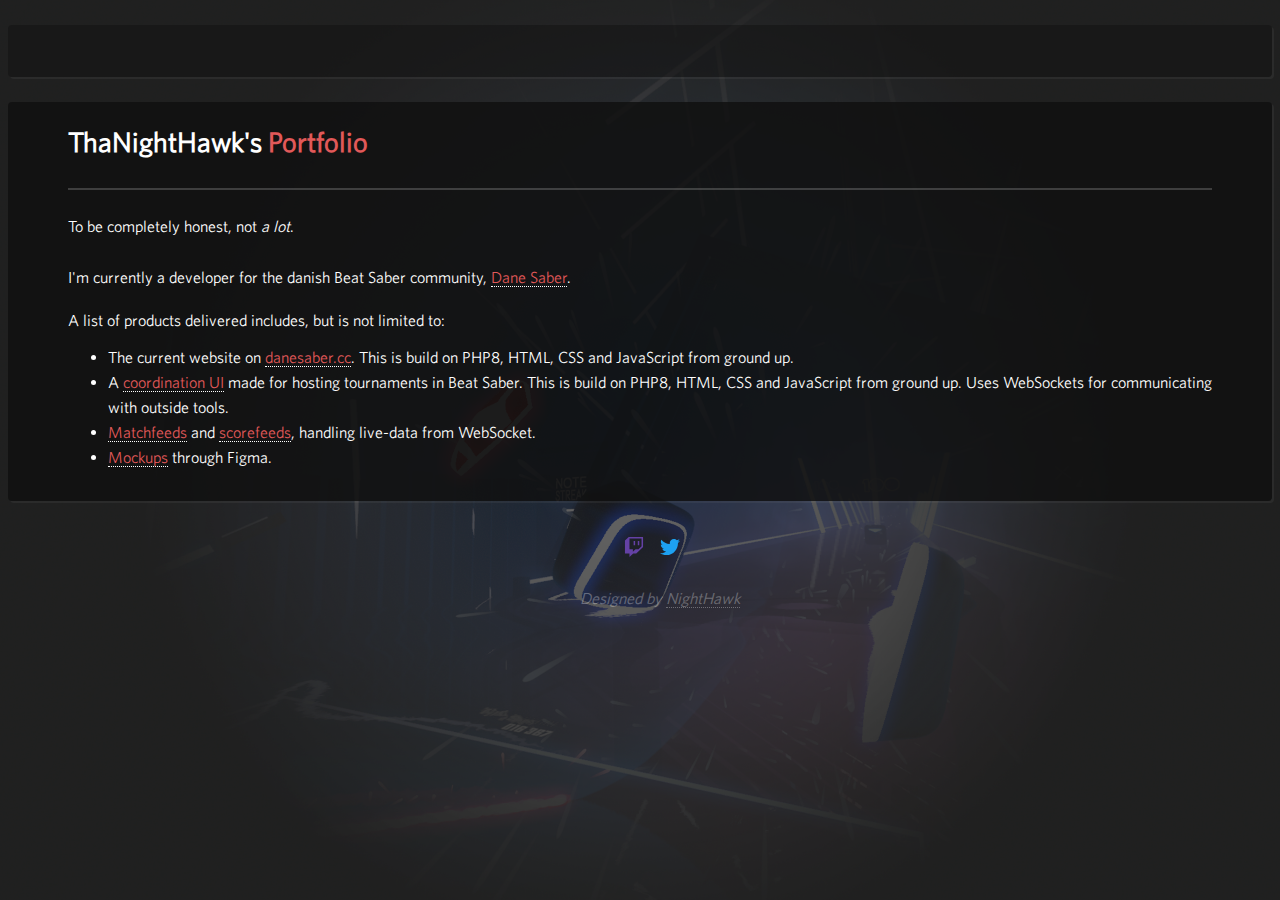
<file: docs/index.html>
<html lang="EN" class="fontawesome-i2svg-active fontawesome-i2svg-complete"><head>
    <meta charset="utf-8">
	<title>ThaNightHawk - Portfolio</title>
    <style type="text/css">:host,:root{--fa-font-solid:normal 900 1em/1 "Font Awesome 6 Solid";--fa-font-regular:normal 400 1em/1 "Font Awesome 6 Regular";--fa-font-light:normal 300 1em/1 "Font Awesome 6 Light";--fa-font-thin:normal 100 1em/1 "Font Awesome 6 Thin";--fa-font-duotone:normal 900 1em/1 "Font Awesome 6 Duotone";--fa-font-brands:normal 400 1em/1 "Font Awesome 6 Brands"}svg:not(:host).svg-inline--fa,svg:not(:root).svg-inline--fa{overflow:visible;box-sizing:content-box}.svg-inline--fa{display:var(--fa-display,inline-block);height:1em;overflow:visible;vertical-align:-.125em}.svg-inline--fa.fa-2xs{vertical-align:.1em}.svg-inline--fa.fa-xs{vertical-align:0}.svg-inline--fa.fa-sm{vertical-align:-.0714285705em}.svg-inline--fa.fa-lg{vertical-align:-.2em}.svg-inline--fa.fa-xl{vertical-align:-.25em}.svg-inline--fa.fa-2xl{vertical-align:-.3125em}.svg-inline--fa.fa-pull-left{margin-right:var(--fa-pull-margin,.3em);width:auto}.svg-inline--fa.fa-pull-right{margin-left:var(--fa-pull-margin,.3em);width:auto}.svg-inline--fa.fa-li{width:var(--fa-li-width,2em);top:.25em}.svg-inline--fa.fa-fw{width:var(--fa-fw-width,1.25em)}.fa-layers svg.svg-inline--fa{bottom:0;left:0;margin:auto;position:absolute;right:0;top:0}.fa-layers-counter,.fa-layers-text{display:inline-block;position:absolute;text-align:center}.fa-layers{display:inline-block;height:1em;position:relative;text-align:center;vertical-align:-.125em;width:1em}.fa-layers svg.svg-inline--fa{-webkit-transform-origin:center center;transform-origin:center center}.fa-layers-text{left:50%;top:50%;-webkit-transform:translate(-50%,-50%);transform:translate(-50%,-50%);-webkit-transform-origin:center center;transform-origin:center center}.fa-layers-counter{background-color:var(--fa-counter-background-color,#ff253a);border-radius:var(--fa-counter-border-radius,1em);box-sizing:border-box;color:var(--fa-inverse,#fff);line-height:var(--fa-counter-line-height,1);max-width:var(--fa-counter-max-width,5em);min-width:var(--fa-counter-min-width,1.5em);overflow:hidden;padding:var(--fa-counter-padding,.25em .5em);right:var(--fa-right,0);text-overflow:ellipsis;top:var(--fa-top,0);-webkit-transform:scale(var(--fa-counter-scale,.25));transform:scale(var(--fa-counter-scale,.25));-webkit-transform-origin:top right;transform-origin:top right}.fa-layers-bottom-right{bottom:var(--fa-bottom,0);right:var(--fa-right,0);top:auto;-webkit-transform:scale(var(--fa-layers-scale,.25));transform:scale(var(--fa-layers-scale,.25));-webkit-transform-origin:bottom right;transform-origin:bottom right}.fa-layers-bottom-left{bottom:var(--fa-bottom,0);left:var(--fa-left,0);right:auto;top:auto;-webkit-transform:scale(var(--fa-layers-scale,.25));transform:scale(var(--fa-layers-scale,.25));-webkit-transform-origin:bottom left;transform-origin:bottom left}.fa-layers-top-right{top:var(--fa-top,0);right:var(--fa-right,0);-webkit-transform:scale(var(--fa-layers-scale,.25));transform:scale(var(--fa-layers-scale,.25));-webkit-transform-origin:top right;transform-origin:top right}.fa-layers-top-left{left:var(--fa-left,0);right:auto;top:var(--fa-top,0);-webkit-transform:scale(var(--fa-layers-scale,.25));transform:scale(var(--fa-layers-scale,.25));-webkit-transform-origin:top left;transform-origin:top left}.fa-1x{font-size:1em}.fa-2x{font-size:2em}.fa-3x{font-size:3em}.fa-4x{font-size:4em}.fa-5x{font-size:5em}.fa-6x{font-size:6em}.fa-7x{font-size:7em}.fa-8x{font-size:8em}.fa-9x{font-size:9em}.fa-10x{font-size:10em}.fa-2xs{font-size:.625em;line-height:.1em;vertical-align:.225em}.fa-xs{font-size:.75em;line-height:.0833333337em;vertical-align:.125em}.fa-sm{font-size:.875em;line-height:.0714285718em;vertical-align:.0535714295em}.fa-lg{font-size:1.25em;line-height:.05em;vertical-align:-.075em}.fa-xl{font-size:1.5em;line-height:.0416666682em;vertical-align:-.125em}.fa-2xl{font-size:2em;line-height:.03125em;vertical-align:-.1875em}.fa-fw{text-align:center;width:1.25em}.fa-ul{list-style-type:none;margin-left:var(--fa-li-margin,2.5em);padding-left:0}.fa-ul>li{position:relative}.fa-li{left:calc(var(--fa-li-width,2em) * -1);position:absolute;text-align:center;width:var(--fa-li-width,2em);line-height:inherit}.fa-border{border-color:var(--fa-border-color,#eee);border-radius:var(--fa-border-radius,.1em);border-style:var(--fa-border-style,solid);border-width:var(--fa-border-width,.08em);padding:var(--fa-border-padding,.2em .25em .15em)}.fa-pull-left{float:left;margin-right:var(--fa-pull-margin,.3em)}.fa-pull-right{float:right;margin-left:var(--fa-pull-margin,.3em)}.fa-beat{-webkit-animation-name:fa-beat;animation-name:fa-beat;-webkit-animation-delay:var(--fa-animation-delay,0);animation-delay:var(--fa-animation-delay,0);-webkit-animation-direction:var(--fa-animation-direction,normal);animation-direction:var(--fa-animation-direction,normal);-webkit-animation-duration:var(--fa-animation-duration,1s);animation-duration:var(--fa-animation-duration,1s);-webkit-animation-iteration-count:var(--fa-animation-iteration-count,infinite);animation-iteration-count:var(--fa-animation-iteration-count,infinite);-webkit-animation-timing-function:var(--fa-animation-timing,ease-in-out);animation-timing-function:var(--fa-animation-timing,ease-in-out)}.fa-bounce{-webkit-animation-name:fa-bounce;animation-name:fa-bounce;-webkit-animation-delay:var(--fa-animation-delay,0);animation-delay:var(--fa-animation-delay,0);-webkit-animation-direction:var(--fa-animation-direction,normal);animation-direction:var(--fa-animation-direction,normal);-webkit-animation-duration:var(--fa-animation-duration,1s);animation-duration:var(--fa-animation-duration,1s);-webkit-animation-iteration-count:var(--fa-animation-iteration-count,infinite);animation-iteration-count:var(--fa-animation-iteration-count,infinite);-webkit-animation-timing-function:var(--fa-animation-timing,cubic-bezier(.28,.84,.42,1));animation-timing-function:var(--fa-animation-timing,cubic-bezier(.28,.84,.42,1))}.fa-fade{-webkit-animation-name:fa-fade;animation-name:fa-fade;-webkit-animation-delay:var(--fa-animation-delay,0);animation-delay:var(--fa-animation-delay,0);-webkit-animation-direction:var(--fa-animation-direction,normal);animation-direction:var(--fa-animation-direction,normal);-webkit-animation-duration:var(--fa-animation-duration,1s);animation-duration:var(--fa-animation-duration,1s);-webkit-animation-iteration-count:var(--fa-animation-iteration-count,infinite);animation-iteration-count:var(--fa-animation-iteration-count,infinite);-webkit-animation-timing-function:var(--fa-animation-timing,cubic-bezier(.4,0,.6,1));animation-timing-function:var(--fa-animation-timing,cubic-bezier(.4,0,.6,1))}.fa-beat-fade{-webkit-animation-name:fa-beat-fade;animation-name:fa-beat-fade;-webkit-animation-delay:var(--fa-animation-delay,0);animation-delay:var(--fa-animation-delay,0);-webkit-animation-direction:var(--fa-animation-direction,normal);animation-direction:var(--fa-animation-direction,normal);-webkit-animation-duration:var(--fa-animation-duration,1s);animation-duration:var(--fa-animation-duration,1s);-webkit-animation-iteration-count:var(--fa-animation-iteration-count,infinite);animation-iteration-count:var(--fa-animation-iteration-count,infinite);-webkit-animation-timing-function:var(--fa-animation-timing,cubic-bezier(.4,0,.6,1));animation-timing-function:var(--fa-animation-timing,cubic-bezier(.4,0,.6,1))}.fa-flip{-webkit-animation-name:fa-flip;animation-name:fa-flip;-webkit-animation-delay:var(--fa-animation-delay,0);animation-delay:var(--fa-animation-delay,0);-webkit-animation-direction:var(--fa-animation-direction,normal);animation-direction:var(--fa-animation-direction,normal);-webkit-animation-duration:var(--fa-animation-duration,1s);animation-duration:var(--fa-animation-duration,1s);-webkit-animation-iteration-count:var(--fa-animation-iteration-count,infinite);animation-iteration-count:var(--fa-animation-iteration-count,infinite);-webkit-animation-timing-function:var(--fa-animation-timing,ease-in-out);animation-timing-function:var(--fa-animation-timing,ease-in-out)}.fa-shake{-webkit-animation-name:fa-shake;animation-name:fa-shake;-webkit-animation-delay:var(--fa-animation-delay,0);animation-delay:var(--fa-animation-delay,0);-webkit-animation-direction:var(--fa-animation-direction,normal);animation-direction:var(--fa-animation-direction,normal);-webkit-animation-duration:var(--fa-animation-duration,1s);animation-duration:var(--fa-animation-duration,1s);-webkit-animation-iteration-count:var(--fa-animation-iteration-count,infinite);animation-iteration-count:var(--fa-animation-iteration-count,infinite);-webkit-animation-timing-function:var(--fa-animation-timing,linear);animation-timing-function:var(--fa-animation-timing,linear)}.fa-spin{-webkit-animation-name:fa-spin;animation-name:fa-spin;-webkit-animation-delay:var(--fa-animation-delay,0);animation-delay:var(--fa-animation-delay,0);-webkit-animation-direction:var(--fa-animation-direction,normal);animation-direction:var(--fa-animation-direction,normal);-webkit-animation-duration:var(--fa-animation-duration,2s);animation-duration:var(--fa-animation-duration,2s);-webkit-animation-iteration-count:var(--fa-animation-iteration-count,infinite);animation-iteration-count:var(--fa-animation-iteration-count,infinite);-webkit-animation-timing-function:var(--fa-animation-timing,linear);animation-timing-function:var(--fa-animation-timing,linear)}.fa-spin-reverse{--fa-animation-direction:reverse}.fa-pulse,.fa-spin-pulse{-webkit-animation-name:fa-spin;animation-name:fa-spin;-webkit-animation-direction:var(--fa-animation-direction,normal);animation-direction:var(--fa-animation-direction,normal);-webkit-animation-duration:var(--fa-animation-duration,1s);animation-duration:var(--fa-animation-duration,1s);-webkit-animation-iteration-count:var(--fa-animation-iteration-count,infinite);animation-iteration-count:var(--fa-animation-iteration-count,infinite);-webkit-animation-timing-function:var(--fa-animation-timing,steps(8));animation-timing-function:var(--fa-animation-timing,steps(8))}@media (prefers-reduced-motion:reduce){.fa-beat,.fa-beat-fade,.fa-bounce,.fa-fade,.fa-flip,.fa-pulse,.fa-shake,.fa-spin,.fa-spin-pulse{-webkit-animation-delay:-1ms;animation-delay:-1ms;-webkit-animation-duration:1ms;animation-duration:1ms;-webkit-animation-iteration-count:1;animation-iteration-count:1;transition-delay:0s;transition-duration:0s}}@-webkit-keyframes fa-beat{0%,90%{-webkit-transform:scale(1);transform:scale(1)}45%{-webkit-transform:scale(var(--fa-beat-scale,1.25));transform:scale(var(--fa-beat-scale,1.25))}}@keyframes fa-beat{0%,90%{-webkit-transform:scale(1);transform:scale(1)}45%{-webkit-transform:scale(var(--fa-beat-scale,1.25));transform:scale(var(--fa-beat-scale,1.25))}}@-webkit-keyframes fa-bounce{0%{-webkit-transform:scale(1,1) translateY(0);transform:scale(1,1) translateY(0)}10%{-webkit-transform:scale(var(--fa-bounce-start-scale-x,1.1),var(--fa-bounce-start-scale-y,.9)) translateY(0);transform:scale(var(--fa-bounce-start-scale-x,1.1),var(--fa-bounce-start-scale-y,.9)) translateY(0)}30%{-webkit-transform:scale(var(--fa-bounce-jump-scale-x,.9),var(--fa-bounce-jump-scale-y,1.1)) translateY(var(--fa-bounce-height,-.5em));transform:scale(var(--fa-bounce-jump-scale-x,.9),var(--fa-bounce-jump-scale-y,1.1)) translateY(var(--fa-bounce-height,-.5em))}50%{-webkit-transform:scale(var(--fa-bounce-land-scale-x,1.05),var(--fa-bounce-land-scale-y,.95)) translateY(0);transform:scale(var(--fa-bounce-land-scale-x,1.05),var(--fa-bounce-land-scale-y,.95)) translateY(0)}57%{-webkit-transform:scale(1,1) translateY(var(--fa-bounce-rebound,-.125em));transform:scale(1,1) translateY(var(--fa-bounce-rebound,-.125em))}64%{-webkit-transform:scale(1,1) translateY(0);transform:scale(1,1) translateY(0)}100%{-webkit-transform:scale(1,1) translateY(0);transform:scale(1,1) translateY(0)}}@keyframes fa-bounce{0%{-webkit-transform:scale(1,1) translateY(0);transform:scale(1,1) translateY(0)}10%{-webkit-transform:scale(var(--fa-bounce-start-scale-x,1.1),var(--fa-bounce-start-scale-y,.9)) translateY(0);transform:scale(var(--fa-bounce-start-scale-x,1.1),var(--fa-bounce-start-scale-y,.9)) translateY(0)}30%{-webkit-transform:scale(var(--fa-bounce-jump-scale-x,.9),var(--fa-bounce-jump-scale-y,1.1)) translateY(var(--fa-bounce-height,-.5em));transform:scale(var(--fa-bounce-jump-scale-x,.9),var(--fa-bounce-jump-scale-y,1.1)) translateY(var(--fa-bounce-height,-.5em))}50%{-webkit-transform:scale(var(--fa-bounce-land-scale-x,1.05),var(--fa-bounce-land-scale-y,.95)) translateY(0);transform:scale(var(--fa-bounce-land-scale-x,1.05),var(--fa-bounce-land-scale-y,.95)) translateY(0)}57%{-webkit-transform:scale(1,1) translateY(var(--fa-bounce-rebound,-.125em));transform:scale(1,1) translateY(var(--fa-bounce-rebound,-.125em))}64%{-webkit-transform:scale(1,1) translateY(0);transform:scale(1,1) translateY(0)}100%{-webkit-transform:scale(1,1) translateY(0);transform:scale(1,1) translateY(0)}}@-webkit-keyframes fa-fade{50%{opacity:var(--fa-fade-opacity,.4)}}@keyframes fa-fade{50%{opacity:var(--fa-fade-opacity,.4)}}@-webkit-keyframes fa-beat-fade{0%,100%{opacity:var(--fa-beat-fade-opacity,.4);-webkit-transform:scale(1);transform:scale(1)}50%{opacity:1;-webkit-transform:scale(var(--fa-beat-fade-scale,1.125));transform:scale(var(--fa-beat-fade-scale,1.125))}}@keyframes fa-beat-fade{0%,100%{opacity:var(--fa-beat-fade-opacity,.4);-webkit-transform:scale(1);transform:scale(1)}50%{opacity:1;-webkit-transform:scale(var(--fa-beat-fade-scale,1.125));transform:scale(var(--fa-beat-fade-scale,1.125))}}@-webkit-keyframes fa-flip{50%{-webkit-transform:rotate3d(var(--fa-flip-x,0),var(--fa-flip-y,1),var(--fa-flip-z,0),var(--fa-flip-angle,-180deg));transform:rotate3d(var(--fa-flip-x,0),var(--fa-flip-y,1),var(--fa-flip-z,0),var(--fa-flip-angle,-180deg))}}@keyframes fa-flip{50%{-webkit-transform:rotate3d(var(--fa-flip-x,0),var(--fa-flip-y,1),var(--fa-flip-z,0),var(--fa-flip-angle,-180deg));transform:rotate3d(var(--fa-flip-x,0),var(--fa-flip-y,1),var(--fa-flip-z,0),var(--fa-flip-angle,-180deg))}}@-webkit-keyframes fa-shake{0%{-webkit-transform:rotate(-15deg);transform:rotate(-15deg)}4%{-webkit-transform:rotate(15deg);transform:rotate(15deg)}24%,8%{-webkit-transform:rotate(-18deg);transform:rotate(-18deg)}12%,28%{-webkit-transform:rotate(18deg);transform:rotate(18deg)}16%{-webkit-transform:rotate(-22deg);transform:rotate(-22deg)}20%{-webkit-transform:rotate(22deg);transform:rotate(22deg)}32%{-webkit-transform:rotate(-12deg);transform:rotate(-12deg)}36%{-webkit-transform:rotate(12deg);transform:rotate(12deg)}100%,40%{-webkit-transform:rotate(0);transform:rotate(0)}}@keyframes fa-shake{0%{-webkit-transform:rotate(-15deg);transform:rotate(-15deg)}4%{-webkit-transform:rotate(15deg);transform:rotate(15deg)}24%,8%{-webkit-transform:rotate(-18deg);transform:rotate(-18deg)}12%,28%{-webkit-transform:rotate(18deg);transform:rotate(18deg)}16%{-webkit-transform:rotate(-22deg);transform:rotate(-22deg)}20%{-webkit-transform:rotate(22deg);transform:rotate(22deg)}32%{-webkit-transform:rotate(-12deg);transform:rotate(-12deg)}36%{-webkit-transform:rotate(12deg);transform:rotate(12deg)}100%,40%{-webkit-transform:rotate(0);transform:rotate(0)}}@-webkit-keyframes fa-spin{0%{-webkit-transform:rotate(0);transform:rotate(0)}100%{-webkit-transform:rotate(360deg);transform:rotate(360deg)}}@keyframes fa-spin{0%{-webkit-transform:rotate(0);transform:rotate(0)}100%{-webkit-transform:rotate(360deg);transform:rotate(360deg)}}.fa-rotate-90{-webkit-transform:rotate(90deg);transform:rotate(90deg)}.fa-rotate-180{-webkit-transform:rotate(180deg);transform:rotate(180deg)}.fa-rotate-270{-webkit-transform:rotate(270deg);transform:rotate(270deg)}.fa-flip-horizontal{-webkit-transform:scale(-1,1);transform:scale(-1,1)}.fa-flip-vertical{-webkit-transform:scale(1,-1);transform:scale(1,-1)}.fa-flip-both,.fa-flip-horizontal.fa-flip-vertical{-webkit-transform:scale(-1,-1);transform:scale(-1,-1)}.fa-rotate-by{-webkit-transform:rotate(var(--fa-rotate-angle,none));transform:rotate(var(--fa-rotate-angle,none))}.fa-stack{display:inline-block;vertical-align:middle;height:2em;position:relative;width:2.5em}.fa-stack-1x,.fa-stack-2x{bottom:0;left:0;margin:auto;position:absolute;right:0;top:0;z-index:var(--fa-stack-z-index,auto)}.svg-inline--fa.fa-stack-1x{height:1em;width:1.25em}.svg-inline--fa.fa-stack-2x{height:2em;width:2.5em}.fa-inverse{color:var(--fa-inverse,#fff)}.fa-sr-only,.sr-only{position:absolute;width:1px;height:1px;padding:0;margin:-1px;overflow:hidden;clip:rect(0,0,0,0);white-space:nowrap;border-width:0}.fa-sr-only-focusable:not(:focus),.sr-only-focusable:not(:focus){position:absolute;width:1px;height:1px;padding:0;margin:-1px;overflow:hidden;clip:rect(0,0,0,0);white-space:nowrap;border-width:0}.svg-inline--fa .fa-primary{fill:var(--fa-primary-color,currentColor);opacity:var(--fa-primary-opacity,1)}.svg-inline--fa .fa-secondary{fill:var(--fa-secondary-color,currentColor);opacity:var(--fa-secondary-opacity,.4)}.svg-inline--fa.fa-swap-opacity .fa-primary{opacity:var(--fa-secondary-opacity,.4)}.svg-inline--fa.fa-swap-opacity .fa-secondary{opacity:var(--fa-primary-opacity,1)}.svg-inline--fa mask .fa-primary,.svg-inline--fa mask .fa-secondary{fill:#000}.fa-duotone.fa-inverse,.fad.fa-inverse{color:var(--fa-inverse,#fff)}</style>
	<link rel="stylesheet" href="./style/main.css">
	<meta charset="utf-8">
</head>

	<body>
		<nav role="navigation" aria-label="main navigation" class="navbar">
			<div class="navbar-menu">
				<div class="navbar-start" style="display: flex;align-items: center;">
				</div>
			</div>
		</nav>
		<section class="body">
			<header class="header"><h1 class="header">ThaNightHawk's <span style="color:#e15959;">Portfolio</span></h1></header>
			<content>
				<p style="line-height:35px;">To be completely honest, not <i>a lot</i>.</p>
				<p style="line-height:35px;">I'm currently a developer for the danish Beat Saber community, <a class="link" href="https://hawk.quest/">Dane Saber</a>.</p>
				<p>A list of products delivered includes, but is not limited to:
				</p>
				<ul style="line-height: 25px;">
					<li>The current website on <a href="https://hawk.quest/" class="link">danesaber.cc</a>. This is build on PHP8, HTML, CSS and JavaScript from ground up.</li>
					<li>A <a href="https://i.imgur.com/qEIXQ4g.png" class="link">coordination UI</a> made for hosting tournaments in Beat Saber. This is build on PHP8, HTML, CSS and JavaScript from ground up. Uses WebSockets for communicating with outside tools.</li>
					<li><a href="https://i.imgur.com/gvGB3a6.png" class="link">Matchfeeds</a> and <a href="https://i.imgur.com/5MElJWV.png" class="link">scorefeeds</a>, handling live-data from WebSocket.</li>
					<li><a href="https://www.figma.com/file/khvHKPkajM2T1WzGwPSNvZ/SSS---Designs?node-id=0%3A1" class="link">Mockups</a> through Figma.</li>
				</ul>        
			</content>
		</section>
		
		<section id="footer">
			<footer class="footer">
				<div class="socials">
					<ul class="icons">
						<li><a href="https://www.twitch.tv/thanighthawk" title="Twitch" target="_blank" style="color: #6441A5;"><span class="label"><svg class="svg-inline--fa fa-twitch fa-lg" aria-hidden="true" focusable="false" data-prefix="fab" data-icon="twitch" role="img" xmlns="http://www.w3.org/2000/svg" viewBox="0 0 512 512" data-fa-i2svg=""><path fill="currentColor" d="M391.2 103.5H352.5v109.7h38.63zM285 103H246.4V212.8H285zM120.8 0 24.31 91.42V420.6H140.1V512l96.53-91.42h77.25L487.7 256V0zM449.1 237.8l-77.22 73.12H294.6l-67.6 64v-64H140.1V36.58H449.1z"></path></svg><!-- <i class="fa-brands fa-twitch fa-lg"></i> Font Awesome fontawesome.com --></span></a></li>
						<li><a href="https://twitter.com/thanighthawktv" title="Twitter" target="_blank" style="color: #1DA1F2;"><span class="label"><svg class="svg-inline--fa fa-twitter fa-lg" aria-hidden="true" focusable="false" data-prefix="fab" data-icon="twitter" role="img" xmlns="http://www.w3.org/2000/svg" viewBox="0 0 512 512" data-fa-i2svg=""><path fill="currentColor" d="M459.4 151.7c.325 4.548 .325 9.097 .325 13.65 0 138.7-105.6 298.6-298.6 298.6-59.45 0-114.7-17.22-161.1-47.11 8.447 .974 16.57 1.299 25.34 1.299 49.06 0 94.21-16.57 130.3-44.83-46.13-.975-84.79-31.19-98.11-72.77 6.498 .974 12.99 1.624 19.82 1.624 9.421 0 18.84-1.3 27.61-3.573-48.08-9.747-84.14-51.98-84.14-102.1v-1.299c13.97 7.797 30.21 12.67 47.43 13.32-28.26-18.84-46.78-51.01-46.78-87.39 0-19.49 5.197-37.36 14.29-52.95 51.65 63.67 129.3 105.3 216.4 109.8-1.624-7.797-2.599-15.92-2.599-24.04 0-57.83 46.78-104.9 104.9-104.9 30.21 0 57.5 12.67 76.67 33.14 23.72-4.548 46.46-13.32 66.6-25.34-7.798 24.37-24.37 44.83-46.13 57.83 21.12-2.273 41.58-8.122 60.43-16.24-14.29 20.79-32.16 39.31-52.63 54.25z"></path></svg><!-- <i class="fa-brands fa-twitter fa-lg"></i> Font Awesome fontawesome.com --></span></a></li>
					</ul>
					<ul>
						<i style="opacity:0.3;">Designed by <a style="border-bottom: 1px dotted white;" href="https://github.com/ThaNightHawk">NightHawk</a></i>
					</ul>
				</div>
			</footer>
		</section>
	</body>
</html>
</file>
<file: docs/style/main.css>
@font-face {
    font-family: 'Whitney';
    src: url(../fonts/whitneybook.otf);
}



html {
	overflow: scroll;
	overflow-x: hidden;
	}
	::-webkit-scrollbar {
	width: 0px;
	background: transparent;
	}
	::-webkit-scrollbar-thumb {
	background: #FF0000;
	}
body {
	font-family: "Whitney";
	color: white;
	background-image: url(../images/background.jpg);
	background-repeat: no-repeat;
	background-attachment: fixed;
	background-position: center center;
	background-size: cover;
}
td.submissions {
	padding:0.75em 0.75em 0.75em 0.75em;
}
.page-wrapper {
	max-width: 1600px;
	margin:  0 auto;
}
.video-wrap { 
	position: relative; 
	padding-bottom: 49.625%;
	height: 0; 
	overflow: hidden;
} 
.video-wrap iframe { 
	position: absolute; 
	top: 0; 
	left: 0; 
	width: 100%; 
	height: 100%; 
}

h2.playername {
	font-size: 55px;
	padding-top: 20px;
	margin: 0px;
}
p.discordid, p.scoresaberid, p.hmd {
	font-size:40px;
}
a#logout {
	color:#d33333;
}

form {
	margin: 0 0 2em 0;
}

	form > :last-child {
		margin-bottom: 0;
	}

	form > .fields {
		display: -moz-flex;
		display: -webkit-flex;
		display: -ms-flex;
		display: flex;
		-moz-flex-wrap: wrap;
		-webkit-flex-wrap: wrap;
		-ms-flex-wrap: wrap;
		flex-wrap: wrap;
		width: calc(100% + 3em);
		margin: -1.5em 0 2em -1.5em;
	}

		form > .fields > .field {
			-moz-flex-grow: 0;
			-webkit-flex-grow: 0;
			-ms-flex-grow: 0;
			flex-grow: 0;
			-moz-flex-shrink: 0;
			-webkit-flex-shrink: 0;
			-ms-flex-shrink: 0;
			flex-shrink: 0;
			padding: 1.5em 0 0 1.5em;
			width: calc(100% - 1.5em);
		}

			form > .fields > .field.half {
				width: calc(50% - 0.75em);
			}

			form > .fields > .field.third {
				width: calc(100%/3 - 0.5em);
			}

			form > .fields > .field.quarter {
				width: calc(25% - 0.375em);
			}

	@media screen and (max-width: 480px) {

		form > .fields {
			width: calc(100% + 3em);
			margin: -1.5em 0 2em -1.5em;
		}

			form > .fields > .field {
				padding: 1.5em 0 0 1.5em;
				width: calc(100% - 1.5em);
			}

				form > .fields > .field.half {
					width: calc(100% - 1.5em);
				}

				form > .fields > .field.third {
					width: calc(100% - 1.5em);
				}

				form > .fields > .field.quarter {
					width: calc(100% - 1.5em);
				}

	}
label {
	color: #ffffff;
	display: block;
	font-family: 'Whitney';
	font-size: 0.8em;
	font-weight: 700;
	letter-spacing: 0.1em;
	margin: 0 0 0.7em 0;
	text-transform: uppercase;
}
.label:hover {
text-shadow: 2px 2px 11px rgba(33,33,33,.2); 
}
td.usersettings {
	font-size:20px;
	height: 60px;
}
input.usersettings {
	font-size:20px;
	height: 60px;
}
input[type="text"],
input[type="password"],
input[type="email"],
input[type="tel"],
select,
textarea {
	-moz-appearance: none;
	-webkit-appearance: none;
	-ms-appearance: none;
	appearance: none;
	background: rgb(0 0 0 / 57%);
	border-radius: 5px;
	border: none;
	border: solid 2px rgba(255, 255, 255, 0.125);
	color: inherit;
	display: block;
	outline: 0;
	padding: 0 1em;
	text-decoration: none;
	width: 100%;
}

	input[type="text"]:invalid,
	input[type="password"]:invalid,
	input[type="email"]:invalid,
	input[type="tel"]:invalid,
	select:invalid,
	textarea:invalid {
		box-shadow: none;
	}

	input[type="text"]:focus,
	input[type="password"]:focus,
	input[type="email"]:focus,
	input[type="tel"]:focus,
	select:focus,
	textarea:focus {
		border-color: #5b6ba6;
	}

select {
	background-image: url("data:image/svg+xml;charset=utf8,%3Csvg xmlns='https://www.w3.org/2000/svg' width='40' height='40' preserveAspectRatio='none' viewBox='0 0 40 40'%3E%3Cpath d='M9.4,12.3l10.4,10.4l10.4-10.4c0.2-0.2,0.5-0.4,0.9-0.4c0.3,0,0.6,0.1,0.9,0.4l3.3,3.3c0.2,0.2,0.4,0.5,0.4,0.9 c0,0.4-0.1,0.6-0.4,0.9L20.7,31.9c-0.2,0.2-0.5,0.4-0.9,0.4c-0.3,0-0.6-0.1-0.9-0.4L4.3,17.3c-0.2-0.2-0.4-0.5-0.4-0.9 c0-0.4,0.1-0.6,0.4-0.9l3.3-3.3c0.2-0.2,0.5-0.4,0.9-0.4S9.1,12.1,9.4,12.3z' fill='rgba(255, 255, 255, 0.125)' /%3E%3C/svg%3E");
	background-size: 1.25rem;
	background-repeat: no-repeat;
	background-position: calc(100% - 1rem) center;
	height: 2.75em;
	padding-right: 2.75em;
	text-overflow: ellipsis;
}

	select option {
		color: #ffffff;
		background: #412e3100;
	}

	select:focus::-ms-value {
		background-color: transparent;
	}

	select::-ms-expand {
		display: none;
	}

input[type="text"],
input[type="password"],
input[type="email"],
select {
	height: 2.75em;
}

textarea {
	padding: 0.75em 1em;
}

input[type="checkbox"],
input[type="radio"] {
	-moz-appearance: none;
	-webkit-appearance: none;
	-ms-appearance: none;
	appearance: none;
	display: block;
	float: left;
	margin-right: -2em;
	opacity: 0;
	width: 1em;
	z-index: -1;
}

	input[type="checkbox"] + label,
	input[type="radio"] + label {
		text-decoration: none;
		color: #ffffff;
		cursor: pointer;
		display: inline-block;
		font-size: 1em;
		font-family: "Whitney";
		text-transform: none;
		letter-spacing: 0;
		font-weight: 300;
		padding-left: 2.4em;
		padding-top: 0.3em;
		padding-right: 0.75em;
		position: relative;
	}

		input[type="checkbox"] + label:before,
		input[type="radio"] + label:before {
			-moz-osx-font-smoothing: grayscale;
			-webkit-font-smoothing: antialiased;
			display: inline-block;
			font-style: normal;
			font-variant: normal;
			text-rendering: auto;
			line-height: 1;
			text-transform: none !important;
			font-family: 'Font Awesome 5 Free';
			font-weight: 900;
		}

		input[type="checkbox"] + label:before,
		input[type="radio"] + label:before {
			background: rgba(255, 255, 255, 0.025);
			border-radius: 5px;
			border: solid 2px rgba(255, 255, 255, 0.125);
			content: '';
			display: inline-block;
			font-size: 0.8em;
			height: 2.0625em;
			left: 0;
			line-height: 2.0625em;
			position: absolute;
			text-align: center;
			top: 0;
			width: 2.0625em;
		}

	input[type="checkbox"]:checked + label:before,
	input[type="radio"]:checked + label:before {
		background: #ffffff;
		border-color: #ffffff;
		content: "✔️";
		color: #ff000c;
	}

	input[type="checkbox"]:focus + label:before,
	input[type="radio"]:focus + label:before {
		border-color: #4c5c96;
	}

input[type="checkbox"] + label:before {
	border-radius: 5px;
}

input[type="radio"] + label:before {
	border-radius: 100%;
}

::-webkit-input-placeholder {
	color: rgba(255, 255, 255, 0.35) !important;
	opacity: 1.0;
}

:-moz-placeholder {
	color: rgba(255, 255, 255, 0.35) !important;
	opacity: 1.0;
}

::-moz-placeholder {
	color: rgba(255, 255, 255, 0.35) !important;
	opacity: 1.0;
}

:-ms-input-placeholder {
	color: rgba(255, 255, 255, 0.35) !important;
	opacity: 1.0;
}

input[type=file]::-webkit-file-upload-button {
   -moz-appearance: none;
   -webkit-appearance: none;
   -ms-appearance: none;
   appearance: none;
   -moz-transition: background-color 0.2s ease-in-out;
   -webkit-transition: background-color 0.2s ease-in-out;
   -ms-transition: background-color 0.2s ease-in-out;
   transition: background-color 0.2s ease-in-out;
   background-color: transparent;
   border-radius: 5px;
   border: 0;
   box-shadow: inset 0 0 0 2px rgba(255, 255, 255, 0.125);
   color: #ffffff !important;
   cursor: pointer;
   display: inline-block;
   font-family: 'Whitney';
   font-size: 0.8em;
   font-weight: 700;
   height: 3.75em;
   letter-spacing: 0.1em;
   margin-right:5px;
   text-align: center;
   text-decoration: none;
   text-transform: uppercase;
   white-space: nowrap;
}
input[type="submit"],
input[type="reset"],
input[type="button"],
button,
.button {
	-moz-appearance: none;
	-webkit-appearance: none;
	-ms-appearance: none;
	appearance: none;
	-moz-transition: background-color 0.2s ease-in-out;
	-webkit-transition: background-color 0.2s ease-in-out;
	-ms-transition: background-color 0.2s ease-in-out;
	transition: background-color 0.2s ease-in-out;
	background-color: transparent;
	border-radius: 5px;
	border: 0;
	box-shadow: inset 0 0 0 2px rgba(255, 255, 255, 0.125);
	color: #ffffff !important;
	cursor: pointer;
	display: inline-block;
	font-family: 'Whitney';
	font-size: 0.8em;
	font-weight: 700;
	height: 3.75em;
	letter-spacing: 0.1em;
	line-height: 3.75em;
	padding: 0 2.25em;
	text-align: center;
	text-decoration: none;
	text-transform: uppercase;
	white-space: nowrap;
}

	input[type="submit"]:hover,
	input[type="reset"]:hover,
	input[type="button"]:hover,
	button:hover,
	.button:hover {
		background-color: rgba(255, 255, 255, 0.025);
	}

	input[type="submit"]:active,
	input[type="reset"]:active,
	input[type="button"]:active,
	button:active,
	.button:active {
		background-color: rgba(255, 255, 255, 0.075);
	}

	input[type="submit"].icon:before,
	input[type="reset"].icon:before,
	input[type="button"].icon:before,
	button.icon:before,
	.button.icon:before {
		margin-right: 0.5em;
		color: rgba(255, 255, 255, 0.35);
	}

	input[type="submit"].primary,
	input[type="reset"].primary,
	input[type="button"].primary,
	button.primary,
	.button.primary {
		background-color: #4c5c96;
		box-shadow: none;
	}

		input[type="submit"].primary:hover,
		input[type="reset"].primary:hover,
		input[type="button"].primary:hover,
		button.primary:hover,
		.button.primary:hover {
			background-color: #53639e;
		}

		input[type="submit"].primary:active,
		input[type="reset"].primary:active,
		input[type="button"].primary:active,
		button.primary:active,
		.button.primary:active {
			background-color: #45558d;
		}

		input[type="submit"].primary.icon:before,
		input[type="reset"].primary.icon:before,
		input[type="button"].primary.icon:before,
		button.primary.icon:before,
		.button.primary.icon:before {
			color: #7985b0;
		}

	input[type="submit"].fit,
	input[type="reset"].fit,
	input[type="button"].fit,
	button.fit,
	.button.fit {
		width: 100%;
	}

	input[type="submit"].small,
	input[type="reset"].small,
	input[type="button"].small,
	button.small,
	.button.small {
		font-size: 0.6em;
	}

	input[type="submit"].large,
	input[type="reset"].large,
	input[type="button"].large,
	button.large,
	.button.large {
		font-size: 1em;
	}

	input[type="submit"].disabled, input[type="submit"]:disabled,
	input[type="reset"].disabled,
	input[type="reset"]:disabled,
	input[type="button"].disabled,
	input[type="button"]:disabled,
	button.disabled,
	button:disabled,
	.button.disabled,
	.button:disabled {
		opacity: 0.25;
	}

	@media screen and (max-width: 480px) {

		input[type="submit"],
		input[type="reset"],
		input[type="button"],
		button,
		.button {
			padding: 0;
		}

	}
	
.success {
	font-size: 30px;
    animation: fadein 1s;
}

@keyframes fadein {
    from { opacity: 0; }
    to   { opacity: 1; }
}

/* Firefox < 16 */
@-moz-keyframes fadein {
    from { opacity: 0; }
    to   { opacity: 1; }
}

/* Safari, Chrome and Opera > 12.1 */
@-webkit-keyframes fadein {
    from { opacity: 0; }
    to   { opacity: 1; }
}

/* Internet Explorer */
@-ms-keyframes fadein {
    from { opacity: 0; }
    to   { opacity: 1; }
}

/* Opera < 12.1 */
@-o-keyframes fadein {
    from { opacity: 0; }
    to   { opacity: 1; }
}
header.header {
    max-width: 93em;
}
#header nav a[href="#menu"] {
	text-decoration: none;
	-moz-transition: background-color 0.2s ease-in-out;
	-webkit-transition: background-color 0.2s ease-in-out;
	-ms-transition: background-color 0.2s ease-in-out;
	transition: background-color 0.2s ease-in-out;
	border-radius: 5px;
	box-shadow: inset 0 0 0 2px rgba(255, 255, 255, 0.125);
	padding: 0 1.35em;
}

	#header nav a[href="#menu"]:before {
		-moz-osx-font-smoothing: grayscale;
		-webkit-font-smoothing: antialiased;
		display: inline-block;
		font-style: normal;
		font-variant: normal;
		text-rendering: auto;
		line-height: 1;
		text-transform: none !important;
		font-family: 'Font Awesome 5 Free';
		font-weight: 900;
	}

	#header nav a[href="#menu"]:before {
		content: '\f0c9';
		line-height: inherit;
	}

	#header nav a[href="#menu"]:hover {
		background-color: rgba(255, 255, 255, 0.025);
	}

	#header nav a[href="#menu"]:active {
		background-color: rgba(255, 255, 255, 0.075);
	}
h1.header {
	font-size: 28px;
	border-bottom: 2px solid #ffffff30;
	padding-bottom: 30px;
}
.table-wrapper {
	-webkit-overflow-scrolling: touch;
	overflow-x: auto;
}

th.header {
	text-align:left;
}

code.changelog {
    border-radius: 4px;
    padding: 5px;
    background-color: #ffffff24;
    border: 1px solid #e7e7e752;
}
tr.changelog {
	border-radius: 4px;
}
td.changelog {
	padding: 0 0.75em 0.95em 0.75em;
    background: #f0f8ff14;
    border-left: 1px solid #b53635;
    border-radius: 5px;
}
blockquote.changelog {
	padding-top:10px;
}

code.profilelist {
    border-radius: 4px;
    padding: 5px;
    background-color: #ffffff24;
    border: 1px solid #e7e7e752;
}
tr.profilelist {
	border-radius: 4px;
}
td.profilelist {
	padding: 0 0.75em 0.95em 0.75em;
    background: #f0f8ff14;
    border-left: 1px solid #b53635;
    border-radius: 5px;
}
blockquote.profilelist {
	padding-top:10px;
}
td.usersettings {
	padding:0.75em 0.75em 0.75em 0.75em;
}
table {
	margin: 0 0 2em 0;
	width: 100%;
}

	table tbody tr {
		border: solid 1px rgb(0 0 0 / 13%);
		border-left: 0;
		border-right: 0;
	}

		table tbody tr:nth-child(2n + 1) {
			background-color: rgba(255, 255, 255, 0.025);
		}

	table td {
		padding: 0 0.75em 0.75em 0.75em;
	}

	table th {
		color: #ffffff;
		font-size: 0.9em;
		font-weight: 600;
		padding: 0 0.75em 0.75em 0.75em;
		text-align: left;
	}

	table thead {
		border-bottom: solid 2px rgba(255, 255, 255, 0.125);
	}

	table tfoot {
		border-top: solid 2px rgba(255, 255, 255, 0.125);
	}

	table.alt {
		border-collapse: separate;
	}

		table.alt tbody tr td {
			border: solid 1px rgba(255, 255, 255, 0.125);
			border-left-width: 0;
			border-top-width: 0;
		}

			table.alt tbody tr td:first-child {
				border-left-width: 1px;
			}

		table.alt tbody tr:first-child td {
			border-top-width: 1px;
		}

		table.alt thead {
			border-bottom: 0;
		}

		table.alt tfoot {
			border-top: 0;
		}

.carousel-video-inner {
	text-align: center;
}
section.body {
    max-width: 92.3em;
    margin: 25px auto 0px auto;
    background-color: #101010d4;
    border-radius: 4px;
    box-shadow: 2px 2px #8888881c;
    padding: 5px 60px 15px 60px;
    overflow: hidden;
}
section.videoplayer {
	padding: 1px 1px 1px 1px !important;
	background-color: black;
	max-width: 98.5em;
	margin: 25px auto 0px auto;
	border-radius: 4px;
	box-shadow: 2px 2px #8888881c;
}
img.profilepicture {
	height: 23em;
	width: auto;
	border-radius: 4px;
	border: 2px solid #3a3a3a80;
	float: left;
	margin-right: 50px;
}
a, a:hover, a:visited, a:active {
	color: inherit;
	text-decoration: none;
}
a.link {
	border-bottom: 1px dotted white;
	color: #e15959;
}
nav.navbar {
	max-width: 100em;
	text-align: center;
	margin: 25px auto 0px auto;
	background-color: #10101073;
	border-radius: 4px;
	box-shadow: 2px 2px #8888881c;
}
.navbar-brand {
    align-items: stretch;
    display: flex;
    flex-shrink: 0;
    min-height: 3.25rem;
}.navbarmenu {
    background: none!important;
    border-radius: 10px;
}
ul.navbar{
	position: absolute;
	list-style: none;
	
}
.menu-btn {
    border-bottom: 2px solid hsla(0,0%,100%,0);
    transition: border-bottom .2s ease-in-out;
}

/* Menu */

#page-wrapper {
	-moz-transition: -moz-filter 0.25s ease;
	-webkit-transition: -webkit-filter 0.25s ease;
	-ms-transition: -ms-filter 0.25s ease;
	transition: filter 0.25s ease;
}

#menu {
	-moz-align-items: center;
	-webkit-align-items: center;
	-ms-align-items: center;
	align-items: center;
	display: -moz-flex;
	display: -webkit-flex;
	display: -ms-flex;
	display: flex;
	-moz-justify-content: center;
	-webkit-justify-content: center;
	-ms-justify-content: center;
	justify-content: center;
	pointer-events: none;
	-moz-transition: opacity 0.35s ease, visibility 0.35s;
	-webkit-transition: opacity 0.35s ease, visibility 0.35s;
	-ms-transition: opacity 0.35s ease, visibility 0.35s;
	transition: opacity 0.35s ease, visibility 0.35s;
	-moz-user-select: none;
	-webkit-user-select: none;
	-ms-user-select: none;
	user-select: none;
	-webkit-tap-highlight-color: rgba(0, 0, 0, 0);
	background: rgba(46, 49, 65, 0.8);
	cursor: default;
	height: 100%;
	left: 0;
	opacity: 0;
	position: fixed;
	text-align: center;
	top: 0;
	visibility: hidden;
	width: 100%;
}
	#menu .inner {
		filter:blur(revert);
		padding: 2.5em 1.5em 0.5em 1.5em;
		-moz-transform: translateY(0.5em);
		-webkit-transform: translateY(0.5em);
		-ms-transform: translateY(0.5em);
		transform: translateY(0.5em);
		-moz-transition: opacity 0.35s ease, -moz-transform 0.35s ease;
		-webkit-transition: opacity 0.35s ease, -webkit-transform 0.35s ease;
		-ms-transition: opacity 0.35s ease, -ms-transform 0.35s ease;
		transition: opacity 0.35s ease, transform 0.35s ease;
		-webkit-overflow-scrolling: touch;
		background: #202020eb;
		border-radius: 5px;
		display: block;
		max-width: 100%;
		opacity: 0;
		position: relative;
		width: 18em;
		font-size: 25px;
	}

	#menu h2 {
		border-bottom: solid 2px rgba(255, 255, 255, 0.125);
		padding-bottom: 1em;
		margin-top: -0.5em;
		margin-bottom: 0.5em;
	}

	#menu .links {
		list-style: none;
		margin-bottom: 0em;
		padding: 0;
		margin-top: 0em;
	}

		#menu .links li {
			padding: 0;
		}

			#menu .links li a {
				border-radius: 5px;
				border: 0;
				display: block;
				font-family: 'Whitney';
				font-size: 0.8em;
				font-weight: 200;
				letter-spacing: 0.1em;
				line-height: 1.85em;
				padding: 0.65em 0px;
				text-transform: uppercase;
				margin-bottom: 6px;
				background-color: #00000030;
			}

				#menu .links li a:hover {
					background: #141414;
				}

	@media screen and (max-width: 736px) {

		#menu .inner {
			max-height: 100%;
			overflow-y: auto;
			overflow-x: hidden;
		}

			#menu .inner .close {
				background-size: 1.5em 1.5em;
			}

	}

body.is-menu-visible #page-wrapper {
	-moz-filter: blur(1.5px);
	-webkit-filter: blur(1.5px);
	-ms-filter: blur(1.5px);
	filter: blur(1.5px);
}

body.is-menu-visible #menu {
	pointer-events: auto;
	opacity: 1;
	visibility: visible;
	z-index:30;
}

	body.is-menu-visible #menu .inner {
		-moz-transform: translateY(0);
		-webkit-transform: translateY(0);
		-ms-transform: translateY(0);
		transform: translateY(0);
		opacity: 1;
	}
a.logout, a:hover.logout, a:visited.logout, a:active.logout {
	color: rgb(207, 85, 85);
	text-decoration: none;
}
#login-link {
    font-family: "Whitney";
    background-color: #7a85ff;
    border-radius: 8px;
    color: white;
    padding: 15px 20px;
    text-align: center;
    text-decoration: none;
    display: inline-block;
    font-size: 20px;
}
#login-link:hover {
    cursor: pointer;
}
#discordlogologin {
    height: 32px;
}
p.DiscordNav {
    padding-right: 20px;
    text-align: right;
}
#discordavatar {
    border-radius: 50px;
    border: 3px solid #9b4646;
    margin-right: 10px;
    display: inline;
    height: 32px;
    position: relative;
    top: 12px;
    left: 5px;
}
footer.footer {
	text-align: center;
    margin: 0px auto;
}
section#footer {
	padding-top: 20px;
}
.icons {
	display: inline-flex;
	list-style: none;
}
.label {
	padding: 0 1em 0 0;
	height:200px;
}
div.loginbutton{
    background-color: #cf18244d;
    padding: 9px;
    display: flex;
    border-radius: 5px;
}

@media only screen and (max-width: 1280px) {
	span#name {
		display:none;
	}
}

@media only screen and (max-width: 720px) {
  	span.discordavatar {
		display:none;
  	}
	span.username {
		display:none;
	}
	span.role {
		display:none;
	}
  	.logout {
		position: relative;
		top: 15px;
	}
}


.navbar {
	background-color: #fff;
	min-height: 3.25rem;
	position: relative;
	z-index: 30
}

.navbar.is-white {
	background-color: #fff;
	color: #0a0a0a
}

.navbar.is-white .navbar-brand .navbar-link,
.navbar.is-white .navbar-brand>.navbar-item {
	color: #0a0a0a
}

.navbar.is-white .navbar-brand .navbar-link.is-active,
.navbar.is-white .navbar-brand .navbar-link:focus,
.navbar.is-white .navbar-brand .navbar-link:hover,
.navbar.is-white .navbar-brand>a.navbar-item.is-active,
.navbar.is-white .navbar-brand>a.navbar-item:focus,
.navbar.is-white .navbar-brand>a.navbar-item:hover {
	background-color: #f2f2f2;
	color: #0a0a0a
}

.navbar.is-white .navbar-brand .navbar-link:after {
	border-color: #0a0a0a
}

.navbar.is-white .navbar-burger {
	color: #0a0a0a
}

@media screen and (min-width:1024px) {

	.navbar.is-white .navbar-end .navbar-link,
	.navbar.is-white .navbar-end>.navbar-item,
	.navbar.is-white .navbar-start .navbar-link,
	.navbar.is-white .navbar-start>.navbar-item {
		color: #0a0a0a
	}

	.navbar.is-white .navbar-end .navbar-link.is-active,
	.navbar.is-white .navbar-end .navbar-link:focus,
	.navbar.is-white .navbar-end .navbar-link:hover,
	.navbar.is-white .navbar-end>a.navbar-item.is-active,
	.navbar.is-white .navbar-end>a.navbar-item:focus,
	.navbar.is-white .navbar-end>a.navbar-item:hover,
	.navbar.is-white .navbar-start .navbar-link.is-active,
	.navbar.is-white .navbar-start .navbar-link:focus,
	.navbar.is-white .navbar-start .navbar-link:hover,
	.navbar.is-white .navbar-start>a.navbar-item.is-active,
	.navbar.is-white .navbar-start>a.navbar-item:focus,
	.navbar.is-white .navbar-start>a.navbar-item:hover {
		background-color: #f2f2f2;
		color: #0a0a0a
	}

	.navbar.is-white .navbar-end .navbar-link:after,
	.navbar.is-white .navbar-start .navbar-link:after {
		border-color: #0a0a0a
	}

	.navbar.is-white .navbar-item.has-dropdown.is-active .navbar-link,
	.navbar.is-white .navbar-item.has-dropdown:focus .navbar-link,
	.navbar.is-white .navbar-item.has-dropdown:hover .navbar-link {
		background-color: #f2f2f2;
		color: #0a0a0a
	}

	.navbar.is-white .navbar-dropdown a.navbar-item.is-active {
		background-color: #fff;
		color: #0a0a0a
	}
}

.navbar.is-black {
	background-color: #0a0a0a;
	color: #fff
}

.navbar.is-black .navbar-brand .navbar-link,
.navbar.is-black .navbar-brand>.navbar-item {
	color: #fff
}

.navbar.is-black .navbar-brand .navbar-link.is-active,
.navbar.is-black .navbar-brand .navbar-link:focus,
.navbar.is-black .navbar-brand .navbar-link:hover,
.navbar.is-black .navbar-brand>a.navbar-item.is-active,
.navbar.is-black .navbar-brand>a.navbar-item:focus,
.navbar.is-black .navbar-brand>a.navbar-item:hover {
	background-color: #000;
	color: #fff
}

.navbar.is-black .navbar-brand .navbar-link:after {
	border-color: #fff
}

.navbar.is-black .navbar-burger {
	color: #fff
}

@media screen and (min-width:1024px) {

	.navbar.is-black .navbar-end .navbar-link,
	.navbar.is-black .navbar-end>.navbar-item,
	.navbar.is-black .navbar-start .navbar-link,
	.navbar.is-black .navbar-start>.navbar-item {
		color: #fff
	}

	.navbar.is-black .navbar-end .navbar-link.is-active,
	.navbar.is-black .navbar-end .navbar-link:focus,
	.navbar.is-black .navbar-end .navbar-link:hover,
	.navbar.is-black .navbar-end>a.navbar-item.is-active,
	.navbar.is-black .navbar-end>a.navbar-item:focus,
	.navbar.is-black .navbar-end>a.navbar-item:hover,
	.navbar.is-black .navbar-start .navbar-link.is-active,
	.navbar.is-black .navbar-start .navbar-link:focus,
	.navbar.is-black .navbar-start .navbar-link:hover,
	.navbar.is-black .navbar-start>a.navbar-item.is-active,
	.navbar.is-black .navbar-start>a.navbar-item:focus,
	.navbar.is-black .navbar-start>a.navbar-item:hover {
		background-color: #000;
		color: #fff
	}

	.navbar.is-black .navbar-end .navbar-link:after,
	.navbar.is-black .navbar-start .navbar-link:after {
		border-color: #fff
	}

	.navbar.is-black .navbar-item.has-dropdown.is-active .navbar-link,
	.navbar.is-black .navbar-item.has-dropdown:focus .navbar-link,
	.navbar.is-black .navbar-item.has-dropdown:hover .navbar-link {
		background-color: #000;
		color: #fff
	}

	.navbar.is-black .navbar-dropdown a.navbar-item.is-active {
		background-color: #0a0a0a;
		color: #fff
	}
}

.navbar.is-light {
	background-color: #f5f5f5
}

.navbar.is-light,
.navbar.is-light .navbar-brand .navbar-link,
.navbar.is-light .navbar-brand>.navbar-item {
	color: rgba(0, 0, 0, .7)
}

.navbar.is-light .navbar-brand .navbar-link.is-active,
.navbar.is-light .navbar-brand .navbar-link:focus,
.navbar.is-light .navbar-brand .navbar-link:hover,
.navbar.is-light .navbar-brand>a.navbar-item.is-active,
.navbar.is-light .navbar-brand>a.navbar-item:focus,
.navbar.is-light .navbar-brand>a.navbar-item:hover {
	background-color: #e8e8e8;
	color: rgba(0, 0, 0, .7)
}

.navbar.is-light .navbar-brand .navbar-link:after {
	border-color: rgba(0, 0, 0, .7)
}

.navbar.is-light .navbar-burger {
	color: rgba(0, 0, 0, .7)
}

@media screen and (min-width:1024px) {

	.navbar.is-light .navbar-end .navbar-link,
	.navbar.is-light .navbar-end>.navbar-item,
	.navbar.is-light .navbar-start .navbar-link,
	.navbar.is-light .navbar-start>.navbar-item {
		color: rgba(0, 0, 0, .7)
	}

	.navbar.is-light .navbar-end .navbar-link.is-active,
	.navbar.is-light .navbar-end .navbar-link:focus,
	.navbar.is-light .navbar-end .navbar-link:hover,
	.navbar.is-light .navbar-end>a.navbar-item.is-active,
	.navbar.is-light .navbar-end>a.navbar-item:focus,
	.navbar.is-light .navbar-end>a.navbar-item:hover,
	.navbar.is-light .navbar-start .navbar-link.is-active,
	.navbar.is-light .navbar-start .navbar-link:focus,
	.navbar.is-light .navbar-start .navbar-link:hover,
	.navbar.is-light .navbar-start>a.navbar-item.is-active,
	.navbar.is-light .navbar-start>a.navbar-item:focus,
	.navbar.is-light .navbar-start>a.navbar-item:hover {
		background-color: #e8e8e8;
		color: rgba(0, 0, 0, .7)
	}

	.navbar.is-light .navbar-end .navbar-link:after,
	.navbar.is-light .navbar-start .navbar-link:after {
		border-color: rgba(0, 0, 0, .7)
	}

	.navbar.is-light .navbar-item.has-dropdown.is-active .navbar-link,
	.navbar.is-light .navbar-item.has-dropdown:focus .navbar-link,
	.navbar.is-light .navbar-item.has-dropdown:hover .navbar-link {
		background-color: #e8e8e8;
		color: rgba(0, 0, 0, .7)
	}

	.navbar.is-light .navbar-dropdown a.navbar-item.is-active {
		background-color: #f5f5f5;
		color: rgba(0, 0, 0, .7)
	}
}

.navbar.is-dark {
	background-color: #363636;
	color: #fff
}

.navbar.is-dark .navbar-brand .navbar-link,
.navbar.is-dark .navbar-brand>.navbar-item {
	color: #fff
}

.navbar.is-dark .navbar-brand .navbar-link.is-active,
.navbar.is-dark .navbar-brand .navbar-link:focus,
.navbar.is-dark .navbar-brand .navbar-link:hover,
.navbar.is-dark .navbar-brand>a.navbar-item.is-active,
.navbar.is-dark .navbar-brand>a.navbar-item:focus,
.navbar.is-dark .navbar-brand>a.navbar-item:hover {
	background-color: #292929;
	color: #fff
}

.navbar.is-dark .navbar-brand .navbar-link:after {
	border-color: #fff
}

.navbar.is-dark .navbar-burger {
	color: #fff
}

@media screen and (min-width:1024px) {

	.navbar.is-dark .navbar-end .navbar-link,
	.navbar.is-dark .navbar-end>.navbar-item,
	.navbar.is-dark .navbar-start .navbar-link,
	.navbar.is-dark .navbar-start>.navbar-item {
		color: #fff
	}

	.navbar.is-dark .navbar-end .navbar-link.is-active,
	.navbar.is-dark .navbar-end .navbar-link:focus,
	.navbar.is-dark .navbar-end .navbar-link:hover,
	.navbar.is-dark .navbar-end>a.navbar-item.is-active,
	.navbar.is-dark .navbar-end>a.navbar-item:focus,
	.navbar.is-dark .navbar-end>a.navbar-item:hover,
	.navbar.is-dark .navbar-start .navbar-link.is-active,
	.navbar.is-dark .navbar-start .navbar-link:focus,
	.navbar.is-dark .navbar-start .navbar-link:hover,
	.navbar.is-dark .navbar-start>a.navbar-item.is-active,
	.navbar.is-dark .navbar-start>a.navbar-item:focus,
	.navbar.is-dark .navbar-start>a.navbar-item:hover {
		background-color: #292929;
		color: #fff
	}

	.navbar.is-dark .navbar-end .navbar-link:after,
	.navbar.is-dark .navbar-start .navbar-link:after {
		border-color: #fff
	}

	.navbar.is-dark .navbar-item.has-dropdown.is-active .navbar-link,
	.navbar.is-dark .navbar-item.has-dropdown:focus .navbar-link,
	.navbar.is-dark .navbar-item.has-dropdown:hover .navbar-link {
		background-color: #292929;
		color: #fff
	}

	.navbar.is-dark .navbar-dropdown a.navbar-item.is-active {
		background-color: #363636;
		color: #fff
	}
}

.navbar.is-primary {
	background-color: #2a0063;
	color: #fff
}

.navbar.is-primary .navbar-brand .navbar-link,
.navbar.is-primary .navbar-brand>.navbar-item {
	color: #fff
}

.navbar.is-primary .navbar-brand .navbar-link.is-active,
.navbar.is-primary .navbar-brand .navbar-link:focus,
.navbar.is-primary .navbar-brand .navbar-link:hover,
.navbar.is-primary .navbar-brand>a.navbar-item.is-active,
.navbar.is-primary .navbar-brand>a.navbar-item:focus,
.navbar.is-primary .navbar-brand>a.navbar-item:hover {
	background-color: #1f004a;
	color: #fff
}

.navbar.is-primary .navbar-brand .navbar-link:after {
	border-color: #fff
}

.navbar.is-primary .navbar-burger {
	color: #fff
}

@media screen and (min-width:1024px) {

	.navbar.is-primary .navbar-end .navbar-link,
	.navbar.is-primary .navbar-end>.navbar-item,
	.navbar.is-primary .navbar-start .navbar-link,
	.navbar.is-primary .navbar-start>.navbar-item {
		color: #fff
	}

	.navbar.is-primary .navbar-end .navbar-link.is-active,
	.navbar.is-primary .navbar-end .navbar-link:focus,
	.navbar.is-primary .navbar-end .navbar-link:hover,
	.navbar.is-primary .navbar-end>a.navbar-item.is-active,
	.navbar.is-primary .navbar-end>a.navbar-item:focus,
	.navbar.is-primary .navbar-end>a.navbar-item:hover,
	.navbar.is-primary .navbar-start .navbar-link.is-active,
	.navbar.is-primary .navbar-start .navbar-link:focus,
	.navbar.is-primary .navbar-start .navbar-link:hover,
	.navbar.is-primary .navbar-start>a.navbar-item.is-active,
	.navbar.is-primary .navbar-start>a.navbar-item:focus,
	.navbar.is-primary .navbar-start>a.navbar-item:hover {
		background-color: #1f004a;
		color: #fff
	}

	.navbar.is-primary .navbar-end .navbar-link:after,
	.navbar.is-primary .navbar-start .navbar-link:after {
		border-color: #fff
	}

	.navbar.is-primary .navbar-item.has-dropdown.is-active .navbar-link,
	.navbar.is-primary .navbar-item.has-dropdown:focus .navbar-link,
	.navbar.is-primary .navbar-item.has-dropdown:hover .navbar-link {
		background-color: #1f004a;
		color: #fff
	}

	.navbar.is-primary .navbar-dropdown a.navbar-item.is-active {
		background-color: #2a0063;
		color: #fff
	}
}

.navbar.is-link {
	background-color: #3273dc;
	color: #fff
}

.navbar.is-link .navbar-brand .navbar-link,
.navbar.is-link .navbar-brand>.navbar-item {
	color: #fff
}

.navbar.is-link .navbar-brand .navbar-link.is-active,
.navbar.is-link .navbar-brand .navbar-link:focus,
.navbar.is-link .navbar-brand .navbar-link:hover,
.navbar.is-link .navbar-brand>a.navbar-item.is-active,
.navbar.is-link .navbar-brand>a.navbar-item:focus,
.navbar.is-link .navbar-brand>a.navbar-item:hover {
	background-color: #2366d1;
	color: #fff
}

.navbar.is-link .navbar-brand .navbar-link:after {
	border-color: #fff
}

.navbar.is-link .navbar-burger {
	color: #fff
}

@media screen and (min-width:1024px) {

	.navbar.is-link .navbar-end .navbar-link,
	.navbar.is-link .navbar-end>.navbar-item,
	.navbar.is-link .navbar-start .navbar-link,
	.navbar.is-link .navbar-start>.navbar-item {
		color: #fff
	}

	.navbar.is-link .navbar-end .navbar-link.is-active,
	.navbar.is-link .navbar-end .navbar-link:focus,
	.navbar.is-link .navbar-end .navbar-link:hover,
	.navbar.is-link .navbar-end>a.navbar-item.is-active,
	.navbar.is-link .navbar-end>a.navbar-item:focus,
	.navbar.is-link .navbar-end>a.navbar-item:hover,
	.navbar.is-link .navbar-start .navbar-link.is-active,
	.navbar.is-link .navbar-start .navbar-link:focus,
	.navbar.is-link .navbar-start .navbar-link:hover,
	.navbar.is-link .navbar-start>a.navbar-item.is-active,
	.navbar.is-link .navbar-start>a.navbar-item:focus,
	.navbar.is-link .navbar-start>a.navbar-item:hover {
		background-color: #2366d1;
		color: #fff
	}

	.navbar.is-link .navbar-end .navbar-link:after,
	.navbar.is-link .navbar-start .navbar-link:after {
		border-color: #fff
	}

	.navbar.is-link .navbar-item.has-dropdown.is-active .navbar-link,
	.navbar.is-link .navbar-item.has-dropdown:focus .navbar-link,
	.navbar.is-link .navbar-item.has-dropdown:hover .navbar-link {
		background-color: #2366d1;
		color: #fff
	}

	.navbar.is-link .navbar-dropdown a.navbar-item.is-active {
		background-color: #3273dc;
		color: #fff
	}
}

.navbar.is-info {
	background-color: #3298dc;
	color: #fff
}

.navbar.is-info .navbar-brand .navbar-link,
.navbar.is-info .navbar-brand>.navbar-item {
	color: #fff
}

.navbar.is-info .navbar-brand .navbar-link.is-active,
.navbar.is-info .navbar-brand .navbar-link:focus,
.navbar.is-info .navbar-brand .navbar-link:hover,
.navbar.is-info .navbar-brand>a.navbar-item.is-active,
.navbar.is-info .navbar-brand>a.navbar-item:focus,
.navbar.is-info .navbar-brand>a.navbar-item:hover {
	background-color: #238cd1;
	color: #fff
}

.navbar.is-info .navbar-brand .navbar-link:after {
	border-color: #fff
}

.navbar.is-info .navbar-burger {
	color: #fff
}

@media screen and (min-width:1024px) {

	.navbar.is-info .navbar-end .navbar-link,
	.navbar.is-info .navbar-end>.navbar-item,
	.navbar.is-info .navbar-start .navbar-link,
	.navbar.is-info .navbar-start>.navbar-item {
		color: #fff
	}

	.navbar.is-info .navbar-end .navbar-link.is-active,
	.navbar.is-info .navbar-end .navbar-link:focus,
	.navbar.is-info .navbar-end .navbar-link:hover,
	.navbar.is-info .navbar-end>a.navbar-item.is-active,
	.navbar.is-info .navbar-end>a.navbar-item:focus,
	.navbar.is-info .navbar-end>a.navbar-item:hover,
	.navbar.is-info .navbar-start .navbar-link.is-active,
	.navbar.is-info .navbar-start .navbar-link:focus,
	.navbar.is-info .navbar-start .navbar-link:hover,
	.navbar.is-info .navbar-start>a.navbar-item.is-active,
	.navbar.is-info .navbar-start>a.navbar-item:focus,
	.navbar.is-info .navbar-start>a.navbar-item:hover {
		background-color: #238cd1;
		color: #fff
	}

	.navbar.is-info .navbar-end .navbar-link:after,
	.navbar.is-info .navbar-start .navbar-link:after {
		border-color: #fff
	}

	.navbar.is-info .navbar-item.has-dropdown.is-active .navbar-link,
	.navbar.is-info .navbar-item.has-dropdown:focus .navbar-link,
	.navbar.is-info .navbar-item.has-dropdown:hover .navbar-link {
		background-color: #238cd1;
		color: #fff
	}

	.navbar.is-info .navbar-dropdown a.navbar-item.is-active {
		background-color: #3298dc;
		color: #fff
	}
}

.navbar.is-success {
	background-color: #48c774;
	color: #fff
}

.navbar.is-success .navbar-brand .navbar-link,
.navbar.is-success .navbar-brand>.navbar-item {
	color: #fff
}

.navbar.is-success .navbar-brand .navbar-link.is-active,
.navbar.is-success .navbar-brand .navbar-link:focus,
.navbar.is-success .navbar-brand .navbar-link:hover,
.navbar.is-success .navbar-brand>a.navbar-item.is-active,
.navbar.is-success .navbar-brand>a.navbar-item:focus,
.navbar.is-success .navbar-brand>a.navbar-item:hover {
	background-color: #3abb67;
	color: #fff
}

.navbar.is-success .navbar-brand .navbar-link:after {
	border-color: #fff
}

.navbar.is-success .navbar-burger {
	color: #fff
}

@media screen and (min-width:1024px) {

	.navbar.is-success .navbar-end .navbar-link,
	.navbar.is-success .navbar-end>.navbar-item,
	.navbar.is-success .navbar-start .navbar-link,
	.navbar.is-success .navbar-start>.navbar-item {
		color: #fff
	}

	.navbar.is-success .navbar-end .navbar-link.is-active,
	.navbar.is-success .navbar-end .navbar-link:focus,
	.navbar.is-success .navbar-end .navbar-link:hover,
	.navbar.is-success .navbar-end>a.navbar-item.is-active,
	.navbar.is-success .navbar-end>a.navbar-item:focus,
	.navbar.is-success .navbar-end>a.navbar-item:hover,
	.navbar.is-success .navbar-start .navbar-link.is-active,
	.navbar.is-success .navbar-start .navbar-link:focus,
	.navbar.is-success .navbar-start .navbar-link:hover,
	.navbar.is-success .navbar-start>a.navbar-item.is-active,
	.navbar.is-success .navbar-start>a.navbar-item:focus,
	.navbar.is-success .navbar-start>a.navbar-item:hover {
		background-color: #3abb67;
		color: #fff
	}

	.navbar.is-success .navbar-end .navbar-link:after,
	.navbar.is-success .navbar-start .navbar-link:after {
		border-color: #fff
	}

	.navbar.is-success .navbar-item.has-dropdown.is-active .navbar-link,
	.navbar.is-success .navbar-item.has-dropdown:focus .navbar-link,
	.navbar.is-success .navbar-item.has-dropdown:hover .navbar-link {
		background-color: #3abb67;
		color: #fff
	}

	.navbar.is-success .navbar-dropdown a.navbar-item.is-active {
		background-color: #48c774;
		color: #fff
	}
}

.navbar.is-warning {
	background-color: #ffdd57
}

.navbar.is-warning,
.navbar.is-warning .navbar-brand .navbar-link,
.navbar.is-warning .navbar-brand>.navbar-item {
	color: rgba(0, 0, 0, .7)
}

.navbar.is-warning .navbar-brand .navbar-link.is-active,
.navbar.is-warning .navbar-brand .navbar-link:focus,
.navbar.is-warning .navbar-brand .navbar-link:hover,
.navbar.is-warning .navbar-brand>a.navbar-item.is-active,
.navbar.is-warning .navbar-brand>a.navbar-item:focus,
.navbar.is-warning .navbar-brand>a.navbar-item:hover {
	background-color: #ffd83d;
	color: rgba(0, 0, 0, .7)
}

.navbar.is-warning .navbar-brand .navbar-link:after {
	border-color: rgba(0, 0, 0, .7)
}

.navbar.is-warning .navbar-burger {
	color: rgba(0, 0, 0, .7)
}

@media screen and (min-width:1024px) {

	.navbar.is-warning .navbar-end .navbar-link,
	.navbar.is-warning .navbar-end>.navbar-item,
	.navbar.is-warning .navbar-start .navbar-link,
	.navbar.is-warning .navbar-start>.navbar-item {
		color: rgba(0, 0, 0, .7)
	}

	.navbar.is-warning .navbar-end .navbar-link.is-active,
	.navbar.is-warning .navbar-end .navbar-link:focus,
	.navbar.is-warning .navbar-end .navbar-link:hover,
	.navbar.is-warning .navbar-end>a.navbar-item.is-active,
	.navbar.is-warning .navbar-end>a.navbar-item:focus,
	.navbar.is-warning .navbar-end>a.navbar-item:hover,
	.navbar.is-warning .navbar-start .navbar-link.is-active,
	.navbar.is-warning .navbar-start .navbar-link:focus,
	.navbar.is-warning .navbar-start .navbar-link:hover,
	.navbar.is-warning .navbar-start>a.navbar-item.is-active,
	.navbar.is-warning .navbar-start>a.navbar-item:focus,
	.navbar.is-warning .navbar-start>a.navbar-item:hover {
		background-color: #ffd83d;
		color: rgba(0, 0, 0, .7)
	}

	.navbar.is-warning .navbar-end .navbar-link:after,
	.navbar.is-warning .navbar-start .navbar-link:after {
		border-color: rgba(0, 0, 0, .7)
	}

	.navbar.is-warning .navbar-item.has-dropdown.is-active .navbar-link,
	.navbar.is-warning .navbar-item.has-dropdown:focus .navbar-link,
	.navbar.is-warning .navbar-item.has-dropdown:hover .navbar-link {
		background-color: #ffd83d;
		color: rgba(0, 0, 0, .7)
	}

	.navbar.is-warning .navbar-dropdown a.navbar-item.is-active {
		background-color: #ffdd57;
		color: rgba(0, 0, 0, .7)
	}
}

.navbar.is-danger {
	background-color: #f14668;
	color: #fff
}

.navbar.is-danger .navbar-brand .navbar-link,
.navbar.is-danger .navbar-brand>.navbar-item {
	color: #fff
}

.navbar.is-danger .navbar-brand .navbar-link.is-active,
.navbar.is-danger .navbar-brand .navbar-link:focus,
.navbar.is-danger .navbar-brand .navbar-link:hover,
.navbar.is-danger .navbar-brand>a.navbar-item.is-active,
.navbar.is-danger .navbar-brand>a.navbar-item:focus,
.navbar.is-danger .navbar-brand>a.navbar-item:hover {
	background-color: #ef2e55;
	color: #fff
}

.navbar.is-danger .navbar-brand .navbar-link:after {
	border-color: #fff
}

.navbar.is-danger .navbar-burger {
	color: #fff
}

@media screen and (min-width:1024px) {

	.navbar.is-danger .navbar-end .navbar-link,
	.navbar.is-danger .navbar-end>.navbar-item,
	.navbar.is-danger .navbar-start .navbar-link,
	.navbar.is-danger .navbar-start>.navbar-item {
		color: #fff
	}

	.navbar.is-danger .navbar-end .navbar-link.is-active,
	.navbar.is-danger .navbar-end .navbar-link:focus,
	.navbar.is-danger .navbar-end .navbar-link:hover,
	.navbar.is-danger .navbar-end>a.navbar-item.is-active,
	.navbar.is-danger .navbar-end>a.navbar-item:focus,
	.navbar.is-danger .navbar-end>a.navbar-item:hover,
	.navbar.is-danger .navbar-start .navbar-link.is-active,
	.navbar.is-danger .navbar-start .navbar-link:focus,
	.navbar.is-danger .navbar-start .navbar-link:hover,
	.navbar.is-danger .navbar-start>a.navbar-item.is-active,
	.navbar.is-danger .navbar-start>a.navbar-item:focus,
	.navbar.is-danger .navbar-start>a.navbar-item:hover {
		background-color: #ef2e55;
		color: #fff
	}

	.navbar.is-danger .navbar-end .navbar-link:after,
	.navbar.is-danger .navbar-start .navbar-link:after {
		border-color: #fff
	}

	.navbar.is-danger .navbar-item.has-dropdown.is-active .navbar-link,
	.navbar.is-danger .navbar-item.has-dropdown:focus .navbar-link,
	.navbar.is-danger .navbar-item.has-dropdown:hover .navbar-link {
		background-color: #ef2e55;
		color: #fff
	}

	.navbar.is-danger .navbar-dropdown a.navbar-item.is-active {
		background-color: #f14668;
		color: #fff
	}
}

.navbar>.container {
	align-items: stretch;
	display: flex;
	min-height: 3.25rem;
	width: 100%
}

.navbar.has-shadow {
	box-shadow: 0 2px 0 0 #f5f5f5
}

.navbar.is-fixed-bottom,
.navbar.is-fixed-top {
	left: 0;
	position: fixed;
	right: 0;
	z-index: 30
}

.navbar.is-fixed-bottom {
	bottom: 0
}

.navbar.is-fixed-bottom.has-shadow {
	box-shadow: 0 -2px 0 0 #f5f5f5
}

.navbar.is-fixed-top {
	top: 0
}

body.has-navbar-fixed-top,
html.has-navbar-fixed-top {
	padding-top: 3.25rem
}

body.has-navbar-fixed-bottom,
html.has-navbar-fixed-bottom {
	padding-bottom: 3.25rem
}

.navbar-brand,
.navbar-tabs {
	align-items: center;
	display: flex;
	flex-shrink: 0;
	min-height: 3.25rem
}

.navbar-brand a.navbar-item:focus,
.navbar-brand a.navbar-item:hover {
	background-color: transparent
}

.navbar-tabs {
	-webkit-overflow-scrolling: touch;
	max-width: 100vw;
	overflow-x: auto;
	overflow-y: hidden
}

.navbar-burger {
	color: #4a4a4a;
	cursor: pointer;
	display: block;
	height: 3.25rem;
	position: relative;
	width: 3.25rem;
	margin-left: auto
}

.navbar-burger span {
	background-color: currentColor;
	display: block;
	height: 1px;
	left: calc(50% - 8px);
	position: absolute;
	transform-origin: center;
	transition-duration: 86ms;
	transition-property: background-color, opacity, transform;
	transition-timing-function: ease-out;
	width: 16px
}

.navbar-burger span:first-child {
	top: calc(50% - 6px)
}

.navbar-burger span:nth-child(2) {
	top: calc(50% - 1px)
}

.navbar-burger span:nth-child(3) {
	top: calc(50% + 4px)
}

.navbar-burger:hover {
	background-color: rgba(0, 0, 0, .05)
}

.navbar-burger.is-active span:first-child {
	transform: translateY(5px) rotate(45deg)
}

.navbar-burger.is-active span:nth-child(2) {
	opacity: 0
}

.navbar-burger.is-active span:nth-child(3) {
	transform: translateY(-5px) rotate(-45deg)
}

.navbar-item,
.navbar-link {
	color: #cfcfcf;
	display: block;
	line-height: 1.5;
	padding: .5rem .75rem;
	position: relative
}

.navbar-item .icon:only-child,
.navbar-link .icon:only-child {
	margin-left: -.25rem;
	margin-right: -.25rem
}

.navbar-link,
a.navbar-item {
	cursor: pointer
}

.navbar-link.is-active,
.navbar-link:focus,
.navbar-link:focus-within,
.navbar-link:hover,
a.navbar-item.is-active,
a.navbar-item:focus,
a.navbar-item:focus-within,
a.navbar-item:hover {
	background-color: #68686841;
	color: #ffffff
}

.navbar-item {
	flex-grow: 0;
	flex-shrink: 0
}

.navbar-item img {
	max-height: 1.75rem
}

.navbar-item.has-dropdown {
	padding: 0
}

.navbar-item.is-expanded {
	flex-grow: 1;
	flex-shrink: 1
}

.navbar-item.is-tab {
	border-bottom: 1px solid transparent;
	min-height: 3.25rem;
	padding-bottom: calc(.5rem - 1px)
}

.navbar-item.is-tab.is-active,
.navbar-item.is-tab:focus,
.navbar-item.is-tab:hover {
	background-color: transparent;
	border-bottom-color: #2a0063
}

.navbar-item.is-tab.is-active {
	border-bottom-style: solid;
	border-bottom-width: 3px;
	color: #2a0063;
	padding-bottom: calc(.5rem - 3px)
}

.navbar-content {
	flex-grow: 1;
	flex-shrink: 1
}

.navbar-link:not(.is-arrowless) {
	padding-right: 2.5em
}

.navbar-link:not(.is-arrowless):after {
	border-color: #2a0063;
	margin-top: -.375em;
	right: 1.125em
}

.navbar-dropdown {
	font-size: .875rem;
	padding-bottom: .5rem;
	padding-top: .5rem
}

.navbar-dropdown .navbar-item {
	padding-left: 1.5rem;
	padding-right: 1.5rem
}

.navbar-divider {
	background-color: #f5f5f5;
	border: none;
	display: none;
	height: 2px;
	margin: .5rem 0
}

@media screen and (max-width:1023px) {
	.navbar-menu {
		display:none;
	}
	.navbar-start {
		display:none !important;
	}
}
@media screen and (max-width: 1281px) {
	img.profilepicture {
    height: 17em;
    width: auto;
    align-content: center;
    margin-bottom: 30px;
 }
	h2.playername {
		margin-top:10px;
		font-size:32px;
	}
	p.discordid, p.scoresaberid, p.hmd {
		font-size: 31px;
	}
}
@media screen and (max-width:964px) {
	img.profilepicture {
		display: none;
	}
	h2.playername {
		margin-top:10px;
		font-size:32px;
		text-align:center;
	}
	p.discordid {
		margin-top:10px;
		font-size:32px;
		text-align:center;
	}
	p.scoresaberid {
		margin-top:10px;
		font-size:32px;
		text-align:center;
	}
	p.hmd {
		margin-top:10px;
		font-size:32px;
		text-align:center;
	}
}
@media screen and (min-width:0px) {

	.navbar,
	.navbar-end,
	.navbar-menu,
	.navbar-start {
		align-items: stretch;
		display: flex
	}

	.navbar {
		min-height: 3.25rem
	}

	.navbar.is-spaced {
		padding: 1rem 2rem
	}

	.navbar.is-spaced .navbar-end,
	.navbar.is-spaced .navbar-start {
		align-items: center
	}

	.navbar.is-spaced .navbar-link,
	.navbar.is-spaced a.navbar-item {
		border-radius: 4px
	}

	.navbar.is-transparent .navbar-link.is-active,
	.navbar.is-transparent .navbar-link:focus,
	.navbar.is-transparent .navbar-link:hover,
	.navbar.is-transparent a.navbar-item.is-active,
	.navbar.is-transparent a.navbar-item:focus,
	.navbar.is-transparent a.navbar-item:hover {
		background-color: transparent !important
	}

	.navbar.is-transparent .navbar-item.has-dropdown.is-active .navbar-link,
	.navbar.is-transparent .navbar-item.has-dropdown.is-hoverable:focus-within .navbar-link,
	.navbar.is-transparent .navbar-item.has-dropdown.is-hoverable:focus .navbar-link,
	.navbar.is-transparent .navbar-item.has-dropdown.is-hoverable:hover .navbar-link {
		background-color: transparent !important
	}

	.navbar.is-transparent .navbar-dropdown a.navbar-item:focus,
	.navbar.is-transparent .navbar-dropdown a.navbar-item:hover {
		background-color: #f5f5f5;
		color: #0a0a0a
	}

	.navbar-burger {
		display: none
	}

	.navbar-item,
	.navbar-link {
		align-items: center;
		display: flex
	}

	.navbar-item.has-dropdown {
		align-items: stretch
	}

	.navbar-item.has-dropdown-up .navbar-link:after {
		transform: rotate(135deg) translate(.25em, -.25em)
	}

	.navbar-item.has-dropdown-up .navbar-dropdown {
		border-bottom: 2px solid #dbdbdb;
		border-radius: 6px 6px 0 0;
		border-top: none;
		bottom: 100%;
		box-shadow: 0 -8px 8px rgba(10, 10, 10, .1);
		top: auto
	}

	.navbar-item.is-active .navbar-dropdown,
	.navbar-item.is-hoverable:focus-within .navbar-dropdown,
	.navbar-item.is-hoverable:focus .navbar-dropdown,
	.navbar-item.is-hoverable:hover .navbar-dropdown {
		display: block
	}

	.navbar-item.is-active .navbar-dropdown.is-boxed,
	.navbar-item.is-hoverable:focus-within .navbar-dropdown.is-boxed,
	.navbar-item.is-hoverable:focus .navbar-dropdown.is-boxed,
	.navbar-item.is-hoverable:hover .navbar-dropdown.is-boxed,
	.navbar.is-spaced .navbar-item.is-active .navbar-dropdown,
	.navbar.is-spaced .navbar-item.is-hoverable:focus-within .navbar-dropdown,
	.navbar.is-spaced .navbar-item.is-hoverable:focus .navbar-dropdown,
	.navbar.is-spaced .navbar-item.is-hoverable:hover .navbar-dropdown {
		opacity: 1;
		pointer-events: auto;
		transform: translateY(0)
	}

	.navbar-menu {
		flex-grow: 1;
		flex-shrink: 0
	}

	.navbar-start {
		justify-content: flex-start;
		margin-right: auto
	}

	.navbar-end {
		justify-content: flex-end;
		margin-left: auto
	}

	.navbar-dropdown {
		background-color: #fff;
		border-bottom-left-radius: 6px;
		border-bottom-right-radius: 6px;
		border-top: 2px solid #dbdbdb;
		box-shadow: 0 8px 8px rgba(10, 10, 10, .1);
		display: none;
		font-size: .875rem;
		left: 0;
		min-width: 100%;
		position: absolute;
		top: 100%;
		z-index: 20
	}

	.navbar-dropdown .navbar-item {
		padding: .375rem 1rem;
		white-space: nowrap
	}

	.navbar-dropdown a.navbar-item {
		padding-right: 3rem
	}

	.navbar-dropdown a.navbar-item:focus,
	.navbar-dropdown a.navbar-item:hover {
		background-color: #f5f5f5;
		color: #0a0a0a
	}

	.navbar-dropdown a.navbar-item.is-active {
		background-color: #f5f5f5;
		color: #2a0063
	}

	.navbar-dropdown.is-boxed,
	.navbar.is-spaced .navbar-dropdown {
		border-radius: 6px;
		border-top: none;
		box-shadow: 0 8px 8px rgba(10, 10, 10, .1), 0 0 0 1px rgba(10, 10, 10, .1);
		display: block;
		opacity: 0;
		pointer-events: none;
		top: calc(100% - 4px);
		transform: translateY(-5px);
		transition-duration: 86ms;
		transition-property: opacity, transform
	}
	.navbar-dropdown.is-right {
		left: auto;
		right: 0
	}

	.navbar-divider {
		display: block
	}

	.container>.navbar .navbar-brand,
	.navbar>.container .navbar-brand {
		margin-left: -.75rem
	}

	.container>.navbar .navbar-menu,
	.navbar>.container .navbar-menu {
		margin-right: -.75rem
	}

	.navbar.is-fixed-bottom-desktop,
	.navbar.is-fixed-top-desktop {
		left: 0;
		position: fixed;
		right: 0;
		z-index: 30
	}

	.navbar.is-fixed-bottom-desktop {
		bottom: 0
	}

	.navbar.is-fixed-bottom-desktop.has-shadow {
		box-shadow: 0 -2px 3px rgba(10, 10, 10, .1)
	}

	.navbar.is-fixed-top-desktop {
		top: 0
	}
}
p.viddesc {
	font-size:18px;
	margin-top:30px;
}
section.video {
    max-width: 90em;
    margin: 25px auto 0px auto;
    border-radius: 4px;
    padding: 0px 25px 0px 25px;
    overflow: hidden;
}
section.description {
    max-width: 92.3em;
    margin: 25px auto 0px auto;
    background-color: #101010bd;
    border-radius: 4px;
    box-shadow: 2px 2px #8888881c;
    padding: 30px 60px 0px 60px;
    overflow: hidden;
}
#snackbar {
	visibility: hidden; /* Hidden by default. Visible on click */
	min-width: 250px; /* Set a default minimum width */
	margin-left: -125px; /* Divide value of min-width by 2 */
	/* background-color: #ab3e36fa; Black background color */
	color: #fff; /* White text color */
	text-align: center; /* Centered text */
	border-radius: 4px; /* Rounded borders */
	padding: 1px; /* Padding */
	position: fixed; /* Sit on top of the screen */
	z-index: 400; /* Add a z-index if needed */
	left: 50%; /* Center the snackbar */
	top: 10px; /* 30px from the bottom */
	}
  
  /* Show the snackbar when clicking on a button (class added with JavaScript) */
  #snackbar.show {
	visibility: visible; /* Show the snackbar */
	/* Add animation: Take 0.5 seconds to fade in and out the snackbar.
	However, delay the fade out process for 2.5 seconds */
	-webkit-animation: fadein 0.5s, fadeout 0.5s 2.5s;
	animation: fadein 0.5s, fadeout 0.5s 2.5s;
  }
  
  /* Animations to fade the snackbar in and out */
  @-webkit-keyframes fadein {
	from {top: 0; opacity: 0;}
	to {top: 30px; opacity: 1;}
  }
  
  @keyframes fadein {
	from {top: 0; opacity: 0;}
	to {top: 30px; opacity: 1;}
  }
  
  @-webkit-keyframes fadeout {
	from {top: 30px; opacity: 1;}
	to {top: 0; opacity: 0;}
  }
  
  @keyframes fadeout {
	from {top: 30px; opacity: 1;}
	to {top: 0; opacity: 0;}
  }
</file>
